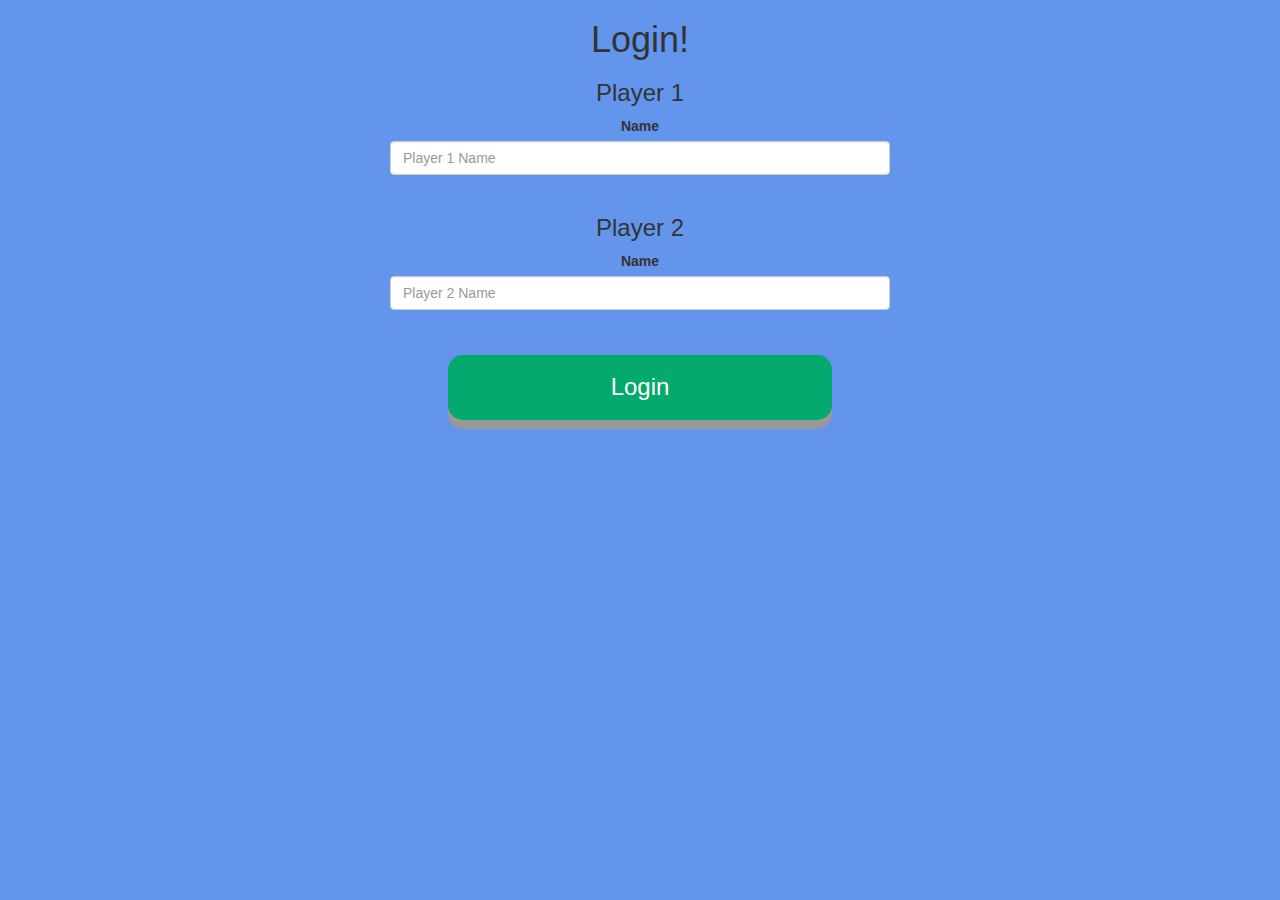
<file: index.html>
<!DOCTYPE html>
<html>
<head>
	<title>The Math Quiz Game!</title>

<meta name="viewport" content="width=device-width, initial-scale=1">
<link rel="stylesheet" href="https://maxcdn.bootstrapcdn.com/bootstrap/3.4.0/css/bootstrap.min.css">
<script src="https://ajax.googleapis.com/ajax/libs/jquery/3.4.1/jquery.min.js"></script>
<script src="https://maxcdn.bootstrapcdn.com/bootstrap/3.4.0/js/bootstrap.min.js"></script>

<link rel="stylesheet" type="text/css" href="quiz.css">

<script src="quiz_game_login.js"></script>
<style>
	.button {
  padding: 15px 25px;
  font-size: 24px;
  text-align: center;
  cursor: pointer;
  outline: none;
  color: #fff;
  background-color: #04AA6D;
  border: none;
  border-radius: 15px;
  box-shadow: 0 9px #999;
}

.button:hover {background-color: #3e8e41}

.button:active {
  background-color: #3e8e41;
  box-shadow: 0 5px #666;
  transform: translateY(4px);
}
</style>
</head>
<body>
<center>
	<h1>Login!</h1>
		<h3>Player 1</h3>
		<label>Name</label>
		<input type="text" id="player1_name_input" class="form-control" placeholder="Player 1 Name">
	<br>
		<h3>Player 2</h3>
		<label>Name</label>
		<input type="text" id="player2_name_input" class="form-control" placeholder="Player 2 Name">
	<br>
	<br>
	<button style="width: 30%" class="button" onclick="addUser();">Login</button>
</center>
</body>
</html>
</file>
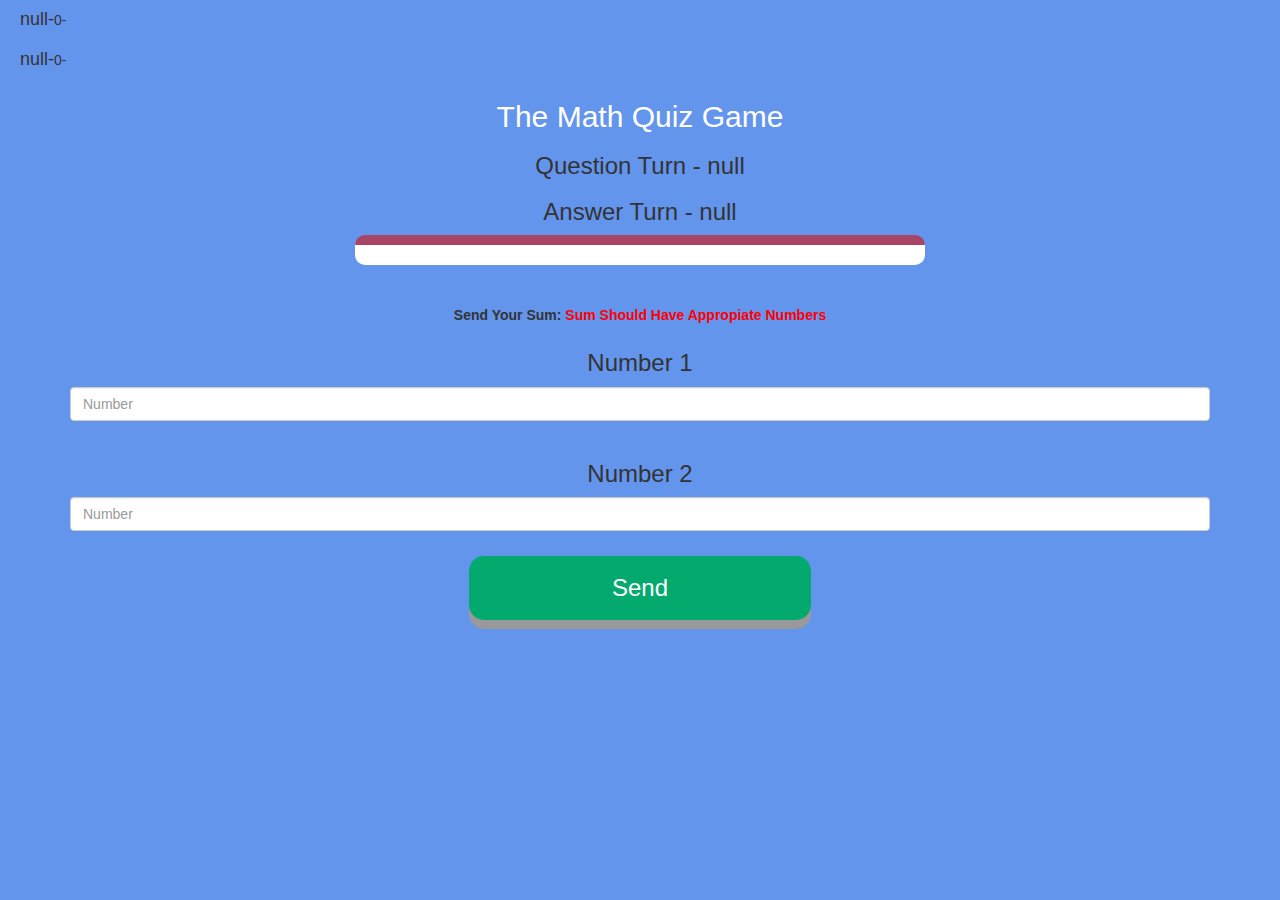
<file: quiz_game_page.html>
<!DOCTYPE html>
<html>
<head>
	<title>Math Quiz!</title>

<meta name="viewport" content="width=device-width, initial-scale=1">
<link rel="stylesheet" href="https://maxcdn.bootstrapcdn.com/bootstrap/3.4.0/css/bootstrap.min.css">
<script src="https://ajax.googleapis.com/ajax/libs/jquery/3.4.1/jquery.min.js"></script>
<script src="https://maxcdn.bootstrapcdn.com/bootstrap/3.4.0/js/bootstrap.min.js"></script>

<link rel="stylesheet" type="text/css" href="quiz.css">
<style>
	.button {
  padding: 15px 25px;
  font-size: 24px;
  text-align: center;
  cursor: pointer;
  outline: none;
  color: #fff;
  background-color: #04AA6D;
  border: none;
  border-radius: 15px;
  box-shadow: 0 9px #999;
}

.button:hover {background-color: #3e8e41}

.button:active {
  background-color: #3e8e41;
  box-shadow: 0 5px #666;
  transform: translateY(4px);
}
</style>
</head>
<body>

<h4 id="player1_name"></h4><span id="player1_score"></span>
<br>
<h4 id="player2_name"></h4><span id="player2_score"></span>

<div class="container">
	<center>
		<h2 style="color: white;">The Math Quiz Game</h2>
        <h3 id="player_question"></h3>
        <h3 id="player_answer"></h3>
		<div id="output" class="col-lg-6"></div>
		<br>
		<br>
		<label>Send Your Sum: <b style="color: red">Sum Should Have Appropiate Numbers</b></label>
		<h3>Number 1</h3>
        <input type="text" class="form-control" id = "number1"placeholder="Number">
        <br>
		<h3>Number 2</h3>
        <input type="text" class="form-control" id = "number2"placeholder="Number">
		<br>
        <button onclick="send();" class="button" style="width: 30%;">Send</button>
	</center>
</div>
<script src="quiz_game_page.js"></script>
</body>
</html>
</file>
<file: quiz.css>
body
{
    background: cornflowerblue;
}
#output
{
    background: white;
    border-radius: 10px;
    border-top: 10px solid #AA4465;
    padding: 10px;
    float: none;
    text-align: left;
}
#player1_name_input
{
width: 500px;
}
#player2_name_input
{
width: 500px;
}
#player1_name , #player2_name
{
	display: inline-block;
	margin-left: 20px;
}
.button {
    border-radius: 4px;
    background-color: #f4511e;
    border: none;
    color: #FFFFFF;
    text-align: center;
    font-size: 28px;
    padding: 20px;
    width: 200px;
    transition: all 0.5s;
    cursor: pointer;
    margin: 5px;
  }
</file>
